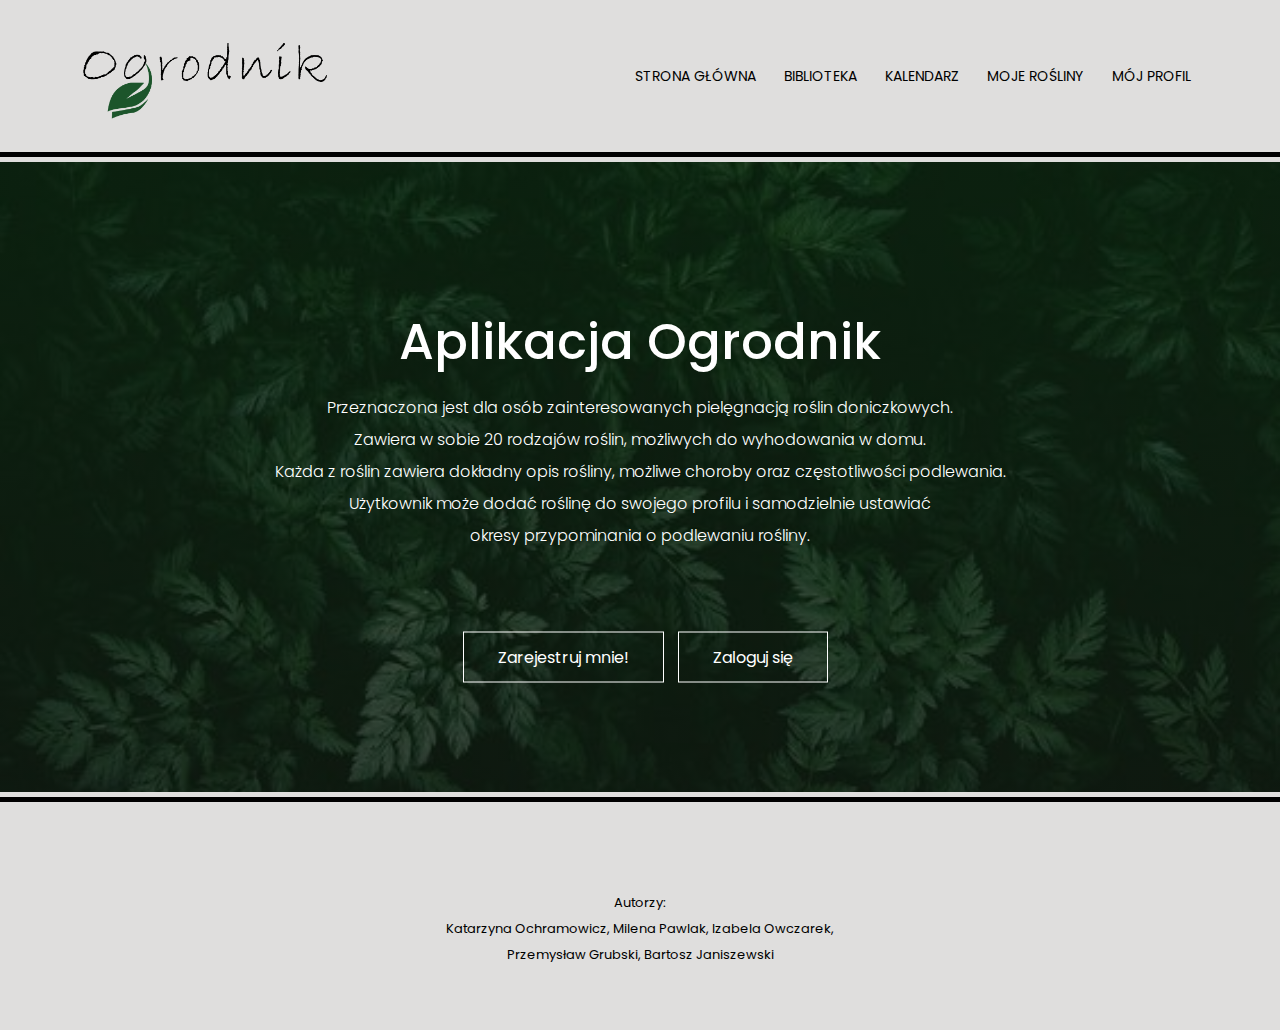
<file: pages/index.html>
<!DOCTYPE html>
<html lang="en">
<head>
    <meta charset="UTF-8">
    <meta http-equiv="X-UA-Compatible" content="IE=edge">
    <meta name="viewport" content="width=device-width, initial-scale=1.0">
    <link rel="preconnect" href="https://fonts.googleapis.com">
    <link rel="preconnect" href="https://fonts.gstatic.com" crossorigin>
    <link href="https://fonts.googleapis.com/css2?family=Poppins:wght@100;200;400;600;700&display=swap" rel="stylesheet">
    <link rel="stylesheet" href="style.css">
    <link rel="stylesheet" href="https://cdnjs.cloudflare.com/ajax/libs/font-awesome/5.14.0/css/all.min.css">
    <link rel="icon" href="images/leaf.png">
    <title>Gardening app</title>
</head>
<body>
<section class="header">
    <nav>
        <a href="index.html"><img src="images/logo.png" alt="logo"></a>

        <div class="nav-links" id="navLinks">
            <!-- <i class="fa fa-times" onclick="hideMenu()"></i> -->
            
            <ul>
                <li><a href="index.html">STRONA GŁÓWNA</a></li>
                <li><a href="biblioteka/biblioteka.html.php">BIBLIOTEKA</a></li>
                <li><a href="kalendarz/kalendarz.html.php">KALENDARZ</a></li>
                <li><a href="rosliny/rosliny.html.php">MOJE ROŚLINY</a></li>
                <li><a href="profil/profil.html.php">MÓJ PROFIL</a></li>
             
            </ul>
        </div>
        <!-- <i class="fa fa-bars" onclick="showMenu()"></i> -->
    </nav>
    <div class="mainPage">
        <div class="textBox">
        <h4>Aplikacja Ogrodnik</h4>
        <p>Przeznaczona jest dla osób zainteresowanych pielęgnacją roślin doniczkowych.<br> Zawiera w sobie 20 rodzajów roślin, możliwych do wyhodowania w domu.<br>
            Każda z roślin zawiera dokładny opis rośliny, możliwe choroby oraz częstotliwości podlewania.<br> Użytkownik może dodać roślinę do swojego profilu i samodzielnie 
            ustawiać<br> okresy przypominania o podlewaniu rośliny.
        </p>

        <div class="buttons">
            <button class="sign-btn" onclick="window.location='rejestracja/rejestracja.html.php';">Zarejestruj mnie!</button>
            <button class="sign-btn" onclick="window.location='login/login.html.php';">Zaloguj się</button>
        </div>
    </div>
    </div>
</section>
<footer>
    Autorzy: <br>Katarzyna Ochramowicz, Milena Pawlak, Izabela Owczarek, <br>Przemysław Grubski, Bartosz Janiszewski
</footer>

</body>
</html>
</file>
<file: pages/style.css>
* {
    margin: 0;
    padding: 0;
    font-family: 'Poppins', sans-serif;
}
body {
    background-color: rgb(223, 222, 221);
}
.header{
    margin-top: -10px;
    min-height: 100vh;
    width: 100%;
    /* background-position: center;
    background-size: cover; */
    position: relative;
}

nav {
    display: flex;
    padding: 2% 6%;
    justify-content: space-between;
    align-items: center;
}

nav img {
    width: 260px;
}

.nav-links {
    flex: 1;
    text-align: right;
}

.nav-links ul li {
    list-style: none;
    display: inline-block;
    padding: 8px 12px;
    position: relative;
      
}

.nav-links ul li a {
    color: #000;
    text-decoration: none;
    font-size: 14px;
    /* overflow: hidden; */
}

.nav-links ul li::after {
    content: '';
    width: 0;
    height: 2px;
    background: #0a520d;
    display: block;
    margin: auto;
    transition: 0.5s;
}

.nav-links ul li:hover::after {
    width: 100%;
}

.mainPage {
    outline: 5px solid rgb(0, 0, 0);
    position: absolute;
    outline-offset: 5px;
    /* margin-top: -30px; */
    min-height: 70vh;
    width: 100%;
    background-image: linear-gradient(rgba(6, 30, 4, 0.7), rgba(10, 19, 5, 0.7)), url(images/header.jpg);
    background-size: cover;   
}

.textBox {
    width: 90%;
    text-align: center;
    color: #fff;
    font-weight: 300;
    top: 50%;
    left: 50%;
    transform: translate(-50%, -50%);
    position: absolute;
    line-height: 2.0;  
}


.mainPage h4 {
    margin-top: 20px;
    font-weight: 500;
    font-size: 50px;
}

.sign-btn {
    margin-top: 80px;
    display: inline-block;
    text-decoration: none;
    color: #fff;
    border: 1px solid #fff;
    padding: 12px 34px;
    font-size: 16px;
    background: transparent;
    position: relative;
    cursor: pointer;
    margin-left: 10px;
}

.sign-btn:hover {
    border: 1px solid #1d8826;
    background: #1d8826;
    transition: 1s;
}


footer {
    
    line-height: 2.0;
    text-align: center;
    font-size: 13px;
    margin-bottom: 20px;
    height: 120px;
}

.header h1 {
    text-align: center;
}
</file>
